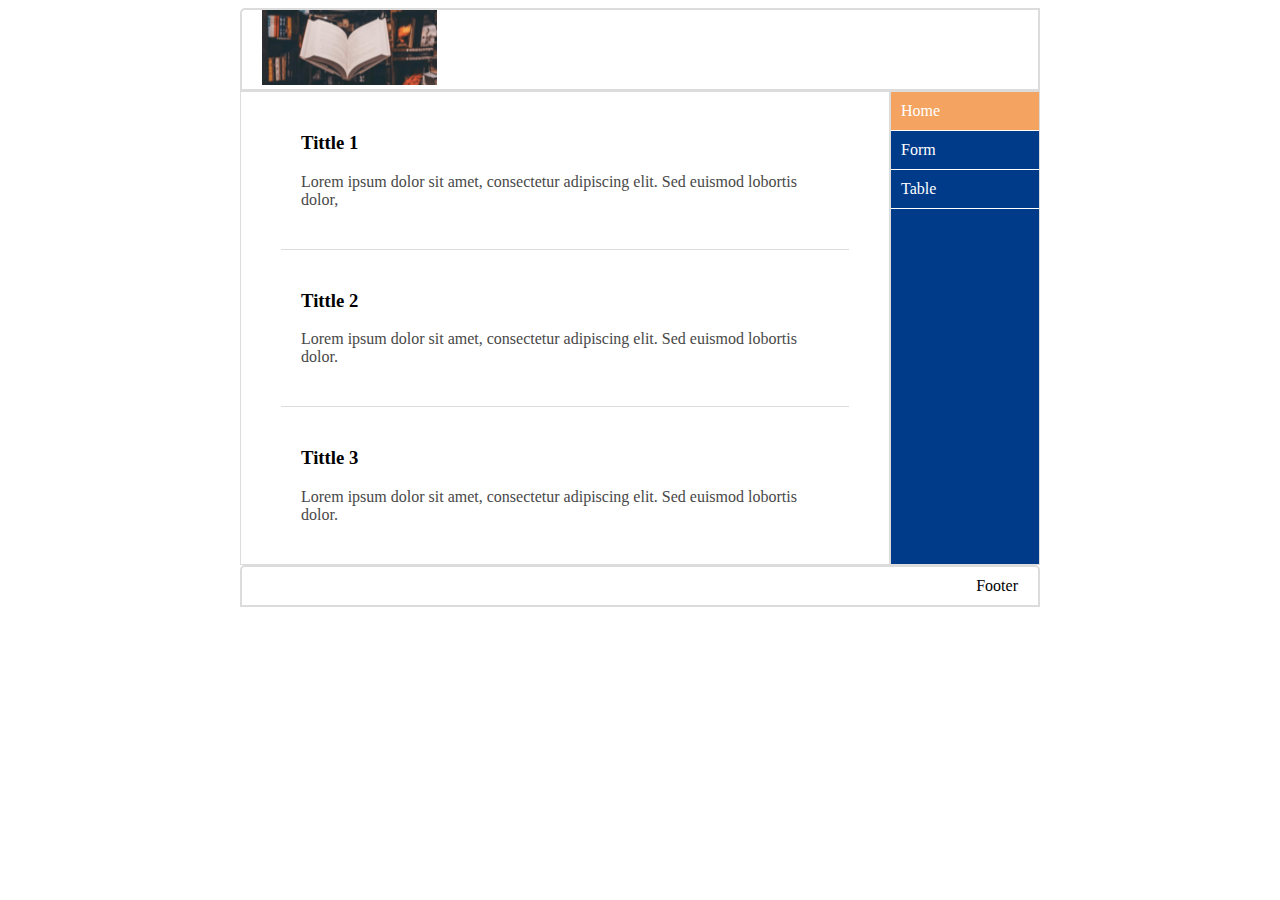
<file: index.html>
<!DOCTYPE html>
<html>
    <head>
        <title>Kompenen | Home</title>
        <link rel="stylesheet" href="css/style.css">
        <link rel="stylesheet" href="css/articel.css">
    </head>
    <body>
        <section class="container">
            <header>
                <img src="images/abc (2).png" alt="images">
            </header>
            <article class="content">

                <section class="articel">
                    <h3>Tittle 1</h3>
                    <p>
                        Lorem ipsum dolor sit amet, consectetur adipiscing elit. Sed euismod lobortis dolor,</p>
                    </section>
                    <section class="articel">
                        <h3>Tittle 2</h3>
                        <p>
                            Lorem ipsum dolor sit amet, consectetur adipiscing elit. Sed euismod lobortis dolor.</p>
                    </section>

                    <section class="articel">
                    <h3>Tittle 3</h3>
                    <p>
                        Lorem ipsum dolor sit amet, consectetur adipiscing elit. Sed euismod lobortis dolor.</p>
                
                </section>
            </article>

            <nav class="sidebar">
                
            <a href="index.html" class="active">Home</a>
            <a href="form.html">Form</a> 
            <a href="table.html">Table</a>
            
            </nav>
            <footer>Footer</footer>
        </section>
    </body>
</html>
</file>
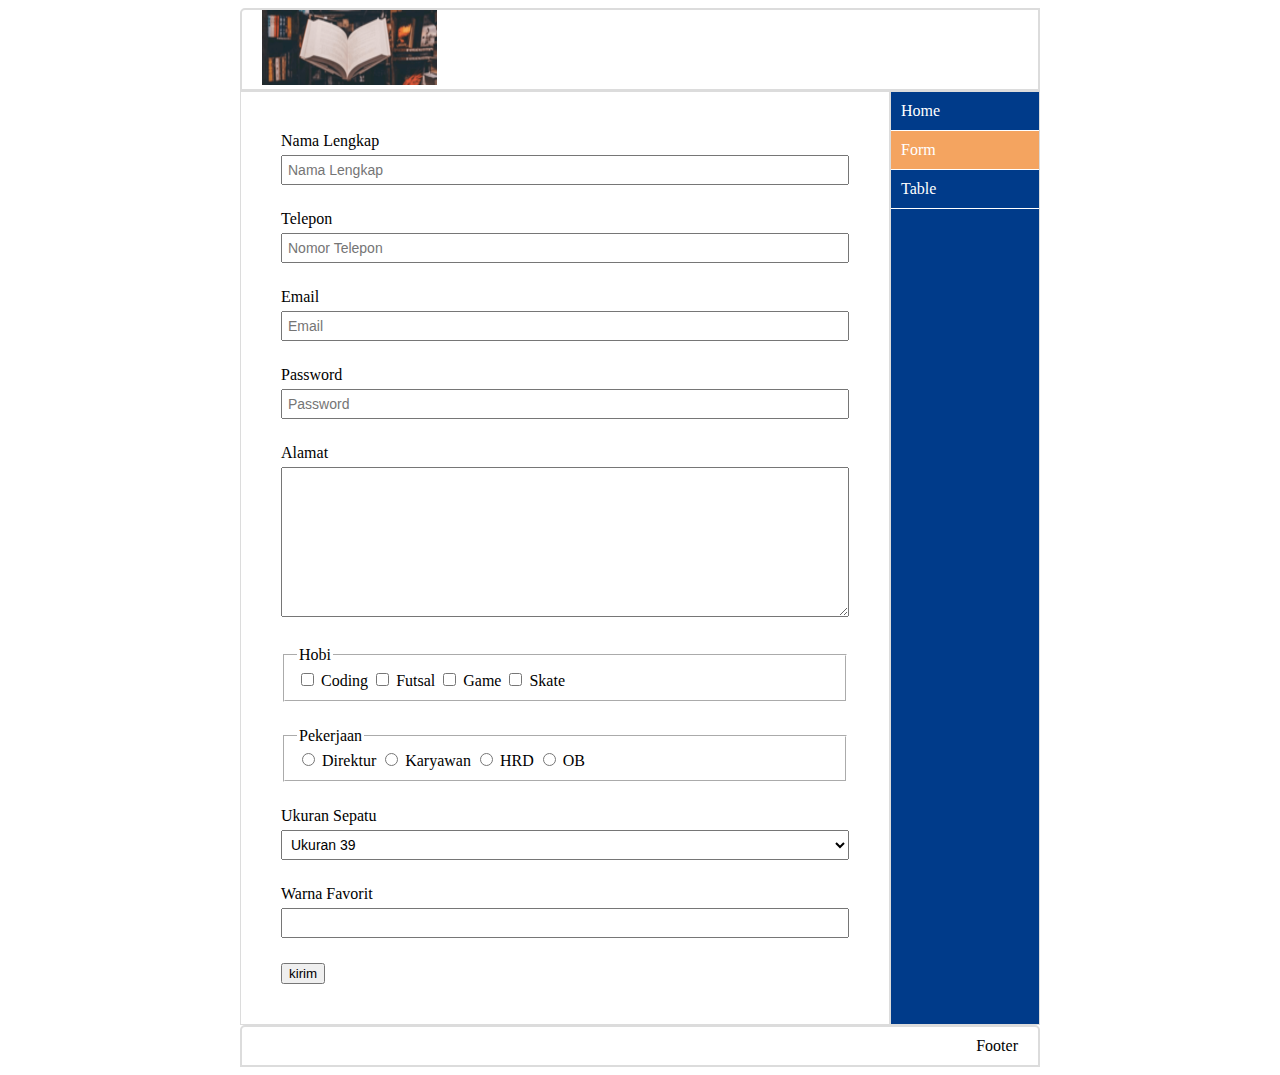
<file: form.html>
<!DOCTYPE html>
<html>
    <head>
        <title>Kompenen | Form</title>
        <link rel="stylesheet" href="css/style.css">
        <link rel="stylesheet" href="css/form.css">
    </head>
    <body>
        <section class="container">
            <header>
                <img src="images/abc (2).png" alt="images">
            </header>
              <section class="content">
                
                <form action="login.php" method="get">

                        <label for="" class="form-style">
                            Nama Lengkap
                            <input type="text" class="input" placeholder="Nama Lengkap">
                        </label>

                        <label for="" class="form-style">
                            Telepon
                            <input type="number" class="input" placeholder="Nomor Telepon">
                        </label>

                        <label for="" class="form-style">
                            Email
                            <input type="email" class="input" placeholder="Email">
                        </label>

                        <label for="" class="form-style">
                            Password
                            <input type="password" class="input" placeholder="Password">
                        </label>

                        <label for="" class="form-style">
                            Alamat
                            <textarea class="input"></textarea>
                        </label>

                        <fieldset class="form-style">
                            <legend>Hobi</legend>
                        <label>
                            <input type="checkbox" value="Coding"> Coding
                        </label>

                        <label>
                            <input type="checkbox" value="Futsal"> Futsal
                        </label>

                        <label>
                            <input type="checkbox" value="Game"> Game
                        </label>
                        
                        <label>
                            <input type="checkbox" value="Skate"> Skate
                        </label>
                    </fieldset>

                    <fieldset class="form-style">
                        <legend>Pekerjaan</legend>
                    <label>
                        <input type="radio" value="Direktur" name="pekerjaan"> Direktur
                    </label>

                    <label>
                        <input type="radio" value="Karyawan" name="pekerjaan"> Karyawan
                    </label>

                    <label>
                        <input type="radio" value="HRD" name="pekerjaan"> HRD
                    </label>
                    
                    <label>
                        <input type="radio" value="OB" name="pekerjaan"> OB
                    </label>
                </fieldset>


                <label for="" class="form-style">
                    Ukuran Sepatu
                    <select class="input">
                        <option value="39">Ukuran 39</option>
                        <option value="40">Ukuran 40</option>
                        <option value="41">Ukuran 41</option>
                        <option value="42">Ukuran 42</option>
                    </select>
                </label>

                <label for="" class="form-style">
                    Warna Favorit
                    <input list="warna" class="input">
                    <datalist id="warna">
                        <option value="M">Merah
                        <option value="K">Kuning
                        <option value="H">Hijau
                        <option value="B">Biru
                    </datalist>
                </label>

                        <input type="submit" value="kirim">
                </form>
              </section>
            <nav class="sidebar">
                
            <a href="index.html">Home</a>
            <a href="form.html" class="active">Form</a> 
            <a href="table.html">Table</a>
            
            </nav>
            <footer>Footer</footer>
        </section>
    </body>
</html>
</file>
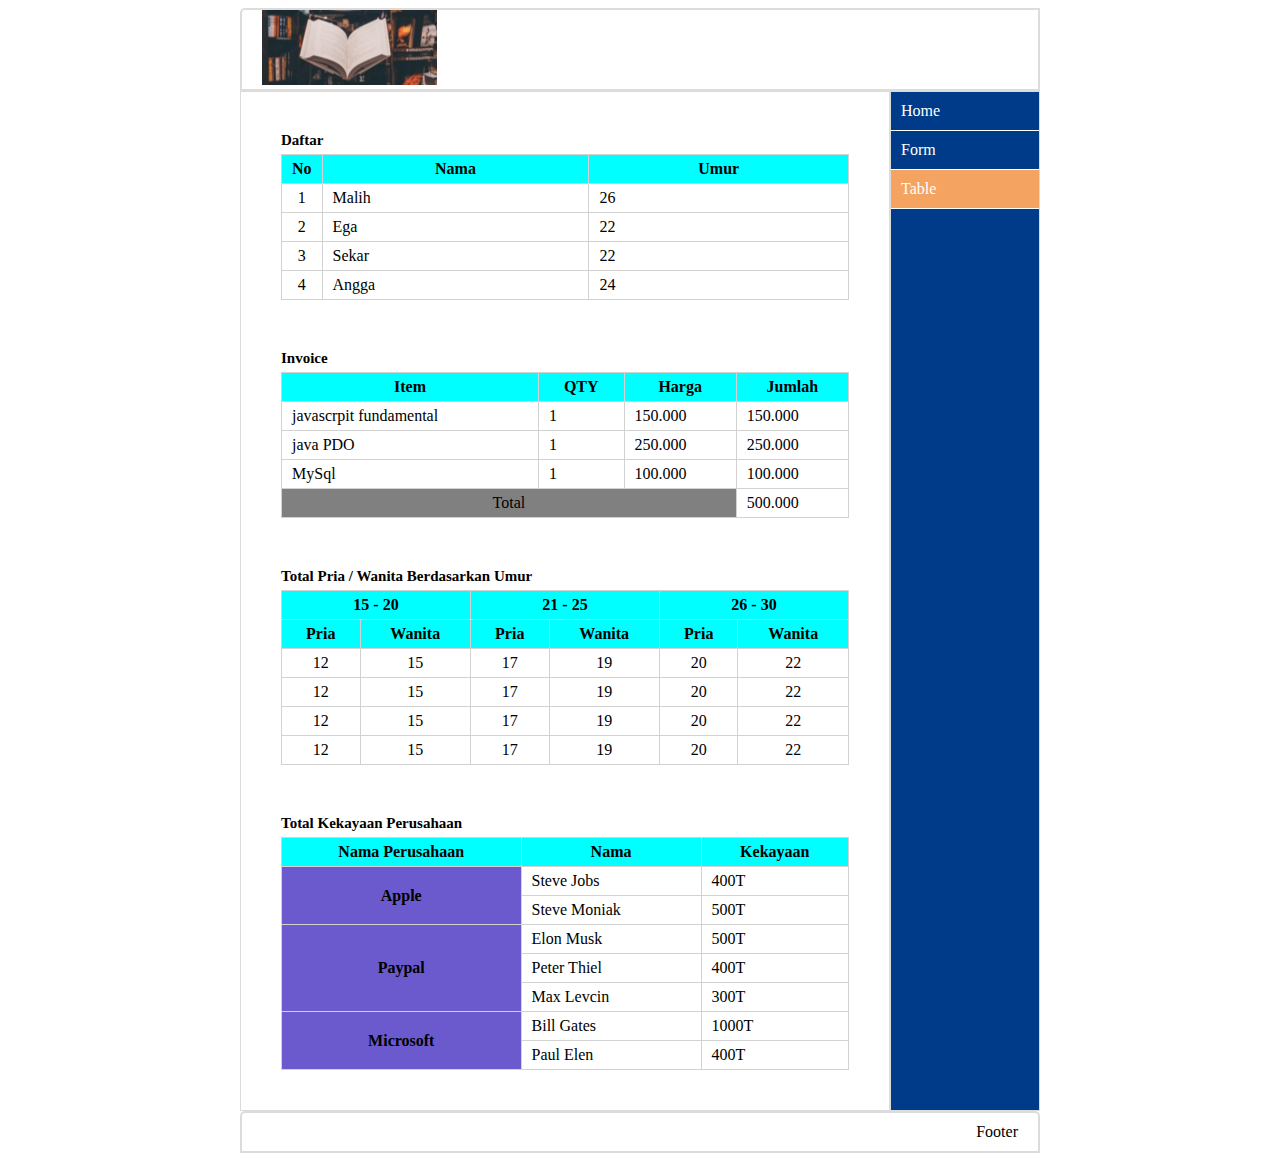
<file: table.html>
<!DOCTYPE html>
<html>
    <head>
        <title>Kompenen | Home</title>
        <link rel="stylesheet" href="css/style.css">
        <link rel="stylesheet" href="css/table.css">
    </head>
    <body>
        <section class="container">
            <header>
                <img src="images/abc (2).png" alt="images">
            </header>

            <section class="content">
            <table>
                <caption>Daftar</caption>
                <thead>
                <tr>
                    <th class="no">No</th>
                    <th>Nama</th>
                    <th>Umur</th>
                </tr>
            </thead>
            <tbody>
                <tr>
                    <td class="cen">1</td>
                    <td>Malih</td>
                    <td>26</td>
                </tr>
                <tr>
                    <td class="cen">2</td>
                    <td>Ega</td>
                    <td>22</td>
                </tr>
                <tr>
                    <td class="cen">3</td>
                    <td>Sekar</td>
                    <td>22</td>
                </tr>
                <tr>
                    <td class="cen">4</td>
                    <td>Angga</td>
                    <td>24</td>
                </tr>
            </tbody>
            </table>      
            
            <table>
                <caption>Invoice</caption>
                <thead>
                <tr>
                    <th>Item</th>
                    <th>QTY</th>
                    <th>Harga</th>
                    <th>Jumlah</th>
                </tr>
            </thead>
            <tbody>
                <tr>
                    <td>javascrpit fundamental</td>
                    <td>1</td>
                    <td>150.000</td>
                    <td>150.000</td>
                </tr>
                <tr>
                    <td>java PDO</td>
                    <td>1</td>
                    <td>250.000</td>
                    <td>250.000</td>
                </tr>
                <tr>
                    <td>MySql</td>
                    <td>1</td>
                    <td>100.000</td>
                    <td>100.000</td>
                </tr>
                <tr>
                  
                     <td class="tengah" colspan="3">Total</td>
                     <td>500.000</td>
                </tr>
            </tbody>
            </table>  

            <table>
                <caption>Total Pria / Wanita Berdasarkan Umur</caption>
                <thead>
                <tr>
                    <th colspan="2">15 - 20</th>
                    <th colspan="2">21 - 25</th>
                    <th colspan="2">26 - 30</th>
                  
                </tr>
                <tr>
                    <th>Pria</th>
                    <th>Wanita</th>
                    <th>Pria</th>
                    <th>Wanita</th>
                    <th>Pria</th>
                    <th>Wanita</th>
                  
                </tr>
            </thead>
            <tbody>
                <tr class="cen">
               <td>12</td>
               <td>15</td>
               <td>17</td>
               <td>19</td>
               <td>20</td>
               <td>22</td>
                </tr>
                <tr class="cen">
                    <td>12</td>
                    <td>15</td>
                    <td>17</td>
                    <td>19</td>
                    <td>20</td>
                    <td>22</td>
                     </tr>
                     <tr class="cen">
                        <td>12</td>
                        <td>15</td>
                        <td>17</td>
                        <td>19</td>
                        <td>20</td>
                        <td>22</td>
                         </tr>
                         <tr class="cen">
                            <td>12</td>
                            <td>15</td>
                            <td>17</td>
                            <td>19</td>
                            <td>20</td>
                            <td>22</td>
                             </tr>
            </tbody>
            </table> 
            <table>
                <caption>Total Kekayaan Perusahaan</caption>
                <thead>
                <tr>
                    <th>Nama Perusahaan</th>
                    <th>Nama</th>
                    <th>Kekayaan</th>
                  
                </tr>
                <tr class="warna">
                  <th rowspan="3">Apple</th>
                </tr>
                <tr>
                    <td>Steve Jobs</td>
                    <td>400T</td>
                </tr>
                <tr>
                    <td>Steve Moniak</td>
                    <td>500T</td>
                </tr>
                <tr class="warna">
                    <th rowspan="4">Paypal</th>
                  </tr>
                  <tr>
                      <td>Elon Musk</td>
                      <td>500T</td>
                  </tr>
                  <tr>
                      <td>Peter Thiel</td>
                      <td>400T</td>
                  </tr>
                  <tr>
                      <td>Max Levcin</td>
                      <td>300T</td>
                  </tr>
                  <tr class="warna">
                    <th rowspan="3">Microsoft</th>
                  </tr>
                  <tr>
                      <td>Bill Gates</td>
                      <td>1000T</td>
                  </tr>
                  <tr>
                      <td>Paul Elen</td>
                      <td>400T</td>
                  </tr>
               
            </thead>
            <tbody>

            </tbody>
            </table>
            </section>
            <nav class="sidebar">
                
            <a href="index.html">Home</a>
            <a href="form.html">Form</a> 
            <a href="table.html" class="active">Table</a>
            
            </nav>
            <footer>Footer</footer>
        </section>
    </body>
</html>
</file>
<file: css/style.css>
.container {
    width: 800px;
    margin: 0px auto;
    display: flex;
    flex-wrap:wrap ;
}

.body {
    margin: 10px;
}

header {
    width: 100%;
    border:2px solid #dcdcdc;
    padding-left: 20px;
    border-top-left-radius: 5px;
}
.content {
    width: 650px;
    border: 1px solid #dcdcdc;
    padding: 40px;
    box-sizing: border-box;
}
nav.sidebar{
    width: 150px;
    background: #003b8a;
    border: 1px solid #dcdcdc;
    box-sizing: border-box;
display: flex;flex-direction: column;}

nav.sidebar a {
    color:white;
    text-decoration:none;
    border-bottom:1px solid white;
    padding:10px;
}

nav.sidebar a:hover {
    background:#0757c1;
}
nav.sidebar a.active {
    background:sandybrown;
}
footer {
    width: 100%;
    border:2px solid #dcdcdc;
    padding: 10px 20px;
    text-align: right;
    border-top-left-radius: 5px;
    border-top-right-radius: 5px;
}
</file>
<file: css/articel.css>
.articel {
    border-bottom: 1px solid #dcdcdc;
padding: 40px 20px;}


.articel h3 {margin-top: 0px;}

.articel p {margin-bottom: 0px;color: #484848;}

.articel:last-child {
    border-bottom: none;
    padding-bottom:0px;
}

.articel:first-child {
    padding-top:0px
}
</file>
<file: css/form.css>
.form-style {
    display: block;
    margin-bottom: 25px;
}

.form-style .input {
    width:100%;
    padding:5px;
    font-size:14px;
    box-sizing:border-box;
    margin-top: 5px;
}
textarea {
    height: 150px;
}

fieldset {
    border-color: white;
}
</file>
<file: css/table.css>
table {
    border-collapse:collapse;
    border:1px solid #d2d2d2;
    width: 100%;
    margin-bottom: 50px;
}
table:last-child {
    margin-bottom: 0px;
}
td, th {
    border:1px solid #d2d2d2;
    padding:5px 10px;
}

th {
    background:aqua
}

caption {
    text-align: left;
    font-weight: bold;
    margin-bottom: 5px;
    font-size: 15px;
}
.no {
    width: 15px;
}

.cen {
    text-align: center;
}
.tengah {
    text-align: center;
    background: gray;
}
tr.warna th{
    background:slateblue;
}
</file>
